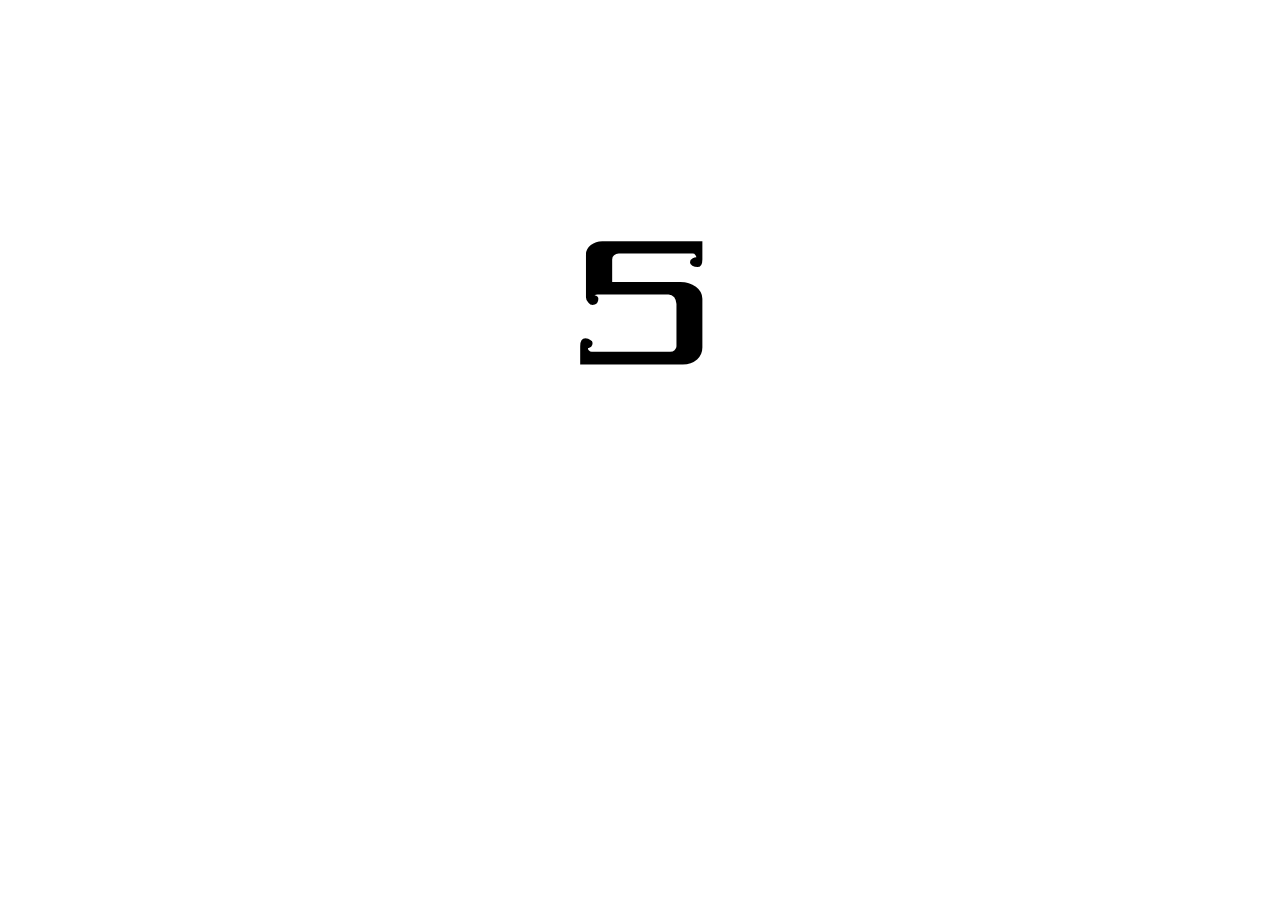
<file: test website/index.html>
<!DOCTYPE html>
<html lang="en">
<head>
  <meta charset="UTF-8">
  <meta name="viewport" content="width=device-width, initial-scale=1.0">
  <title>Countdown Page</title>
  <link rel="preconnect" href="https://fonts.googleapis.com">
  <link rel="preconnect" href="https://fonts.gstatic.com" crossorigin>
  <link href="https://fonts.googleapis.com/css2?family=Dhurjati&family=Permanent+Marker&family=Poppins:ital,wght@0,300;1,600;1,800&display=swap" rel="stylesheet">
  <style>
    body {
      font-family: 'Dhurjati', sans-serif;
      text-align: center;
      padding: 50px;
    }

    #countdown {
      font-size: 15em;
      margin-bottom: 20px;
    }

    #redirect-link {
      display: none;
      font-size: 1.5em;
      color: #fff;
      text-decoration: none;
      padding: 10px 20px;
      border-radius: 30% 30%/80% 80%;
      background: #924eff;
      transition: background 0.3s ease-in-out;
    }
    #redirect-link:hover {
      background: purple;
    }
  </style>
</head>
<body>

  <div id="countdown">5</div>
  <a href="#" id="redirect-link">happy birthday, klik inii</a>

  <script>
    // Fungsi hitung mundur
    function countdown() {
      var counter = 5;
      var countdownElement = document.getElementById('countdown');
      var redirectLink = document.getElementById('redirect-link');

      var countdownInterval = setInterval(function() {
        counter--;
        countdownElement.textContent = counter;

        if (counter === 0) {
          clearInterval(countdownInterval);
          redirectLink.style.display = 'inline';
          // Ganti URL pada href dengan URL yang diinginkan
          redirectLink.href = 'index1.html'; 
        }
      }, 1000); // Hitung mundur setiap 1 detik
    }

    // Panggil fungsi hitung mundur saat halaman dimuat
    window.onload = function() {
      countdown();
    };
  </script>

</body>
</html>
</file>
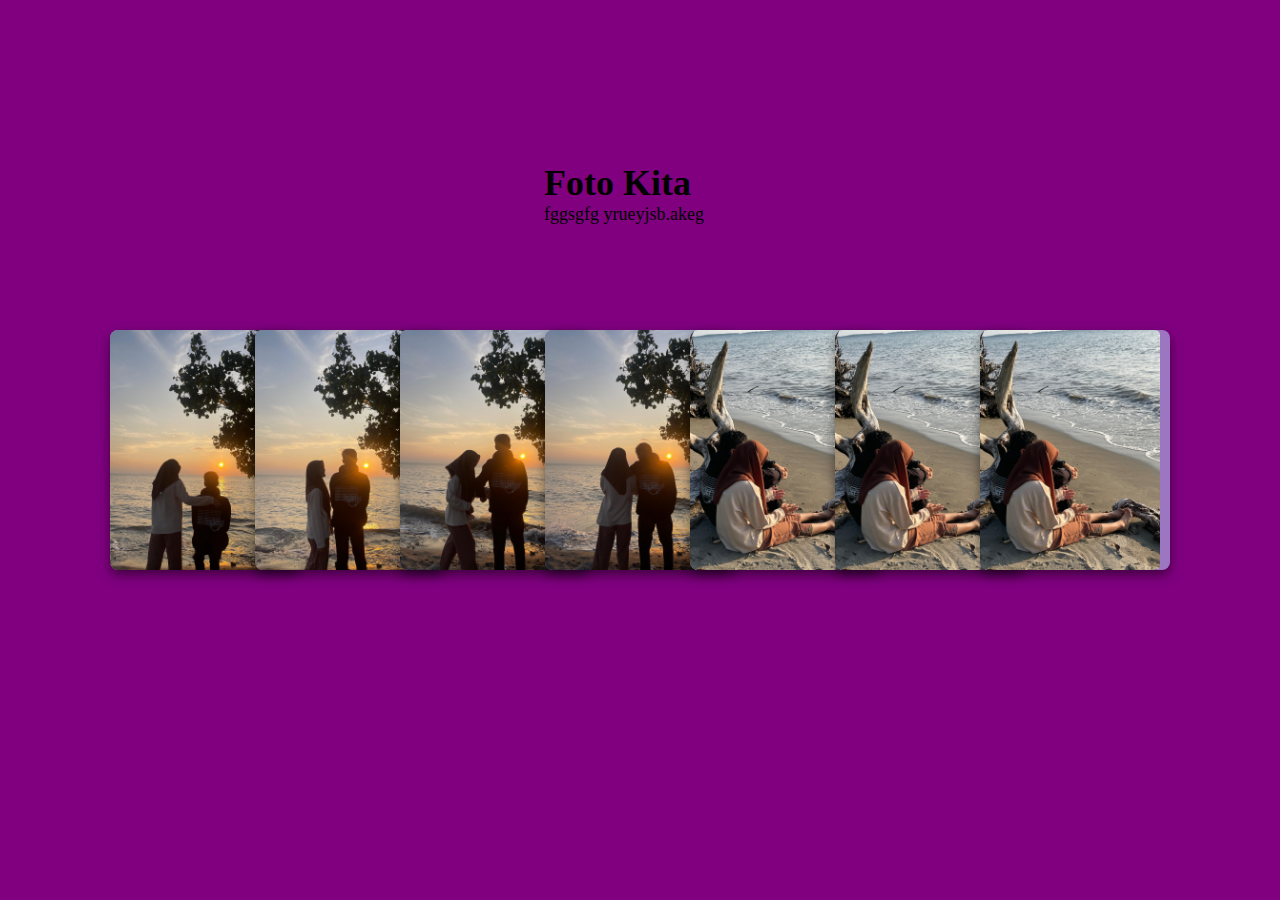
<file: test website/gallery.html>
<!DOCTYPE html>
<html lang="en">

<head>
    <meta charset="UTF-8">
    <meta name="viewport" content="width=device-width, initial-scale=1.0">
    <title>Website ucapan</title>
    <link rel="stylesheet" type="text/css" href="gallery.css">
</head>

<body>

    <div class="textgallery">
        <h1>Foto Kita</h1>
        <p>fggsgfg yrueyjsb.akeg</p>
    </div>
    <div class="background">
        <div class="gallery">
            <div class="card">
                <figure>
                    <a href="#"><img src="wh/IMG-20231114-WA0173.jpg" alt="apaj"></a>
                </figure>
            </div>
            <div class="card">
                <figure>
                    <a href="#"><img src="wh/IMG-20231114-WA0175.jpg" alt="hehe"></a>
                </figure>
            </div>
            <div class="card">
                <figure>
                    <a href="#"><img src="wh/IMG-20231114-WA0177.jpg" alt="waha"></a>
                </figure>
            </div>
            <div class="card">
                <figure>
                    <a href="#"><img src="wh/IMG-20231114-WA0179.jpg" alt="eak"></a>
                </figure>
            </div>
            <div class="card">
                <figure>
                    <a href="#"><img src="wh/IMG-20231114-WA0189.jpg" alt="eak"></a>
                </figure>
            </div>
            <div class="card">
                <figure>
                    <a href="#"><img src="wh/IMG-20231114-WA0189.jpg" alt="eak"></a>
                </figure>
            </div>
            <div class="card">
                <figure>
                    <a href="#"><img src="wh/IMG-20231114-WA0189.jpg" alt="eak"></a>
                </figure>
            </div>
            </section>
            </span>
</body>

</html>
</file>
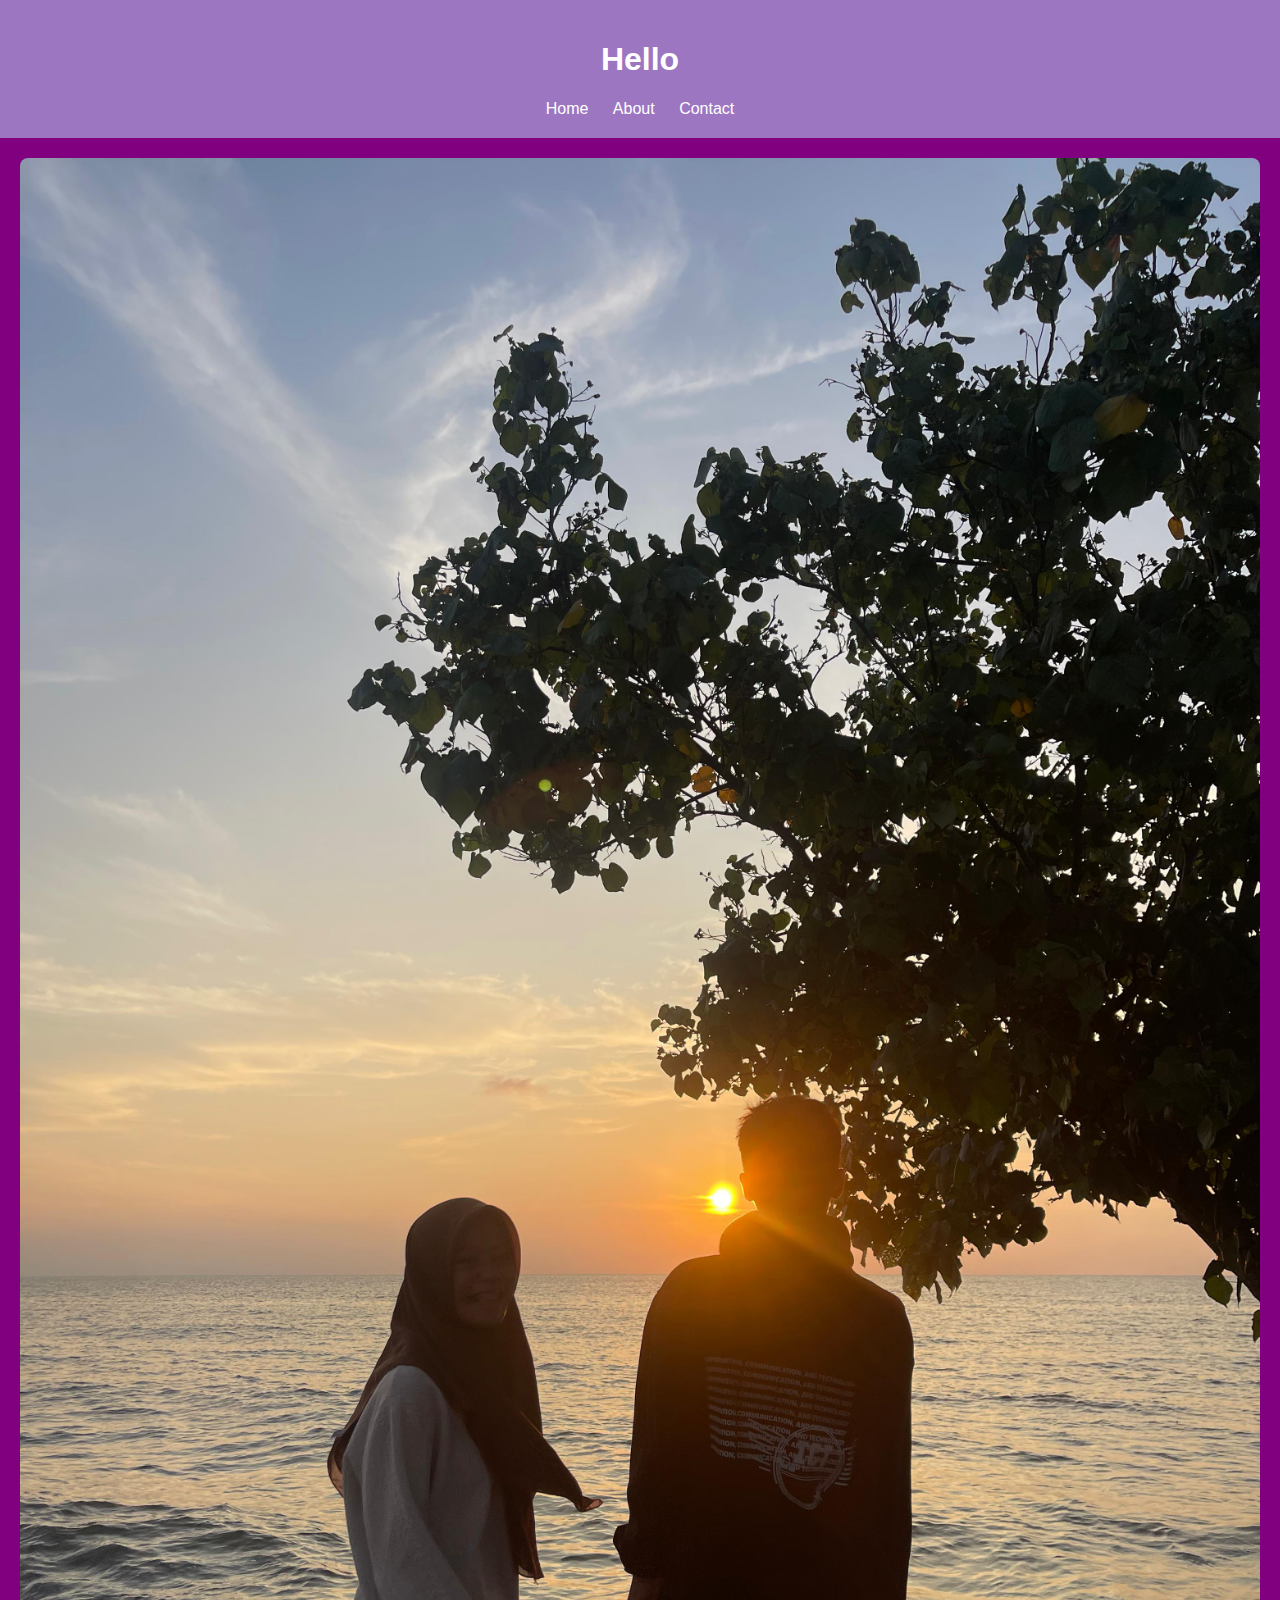
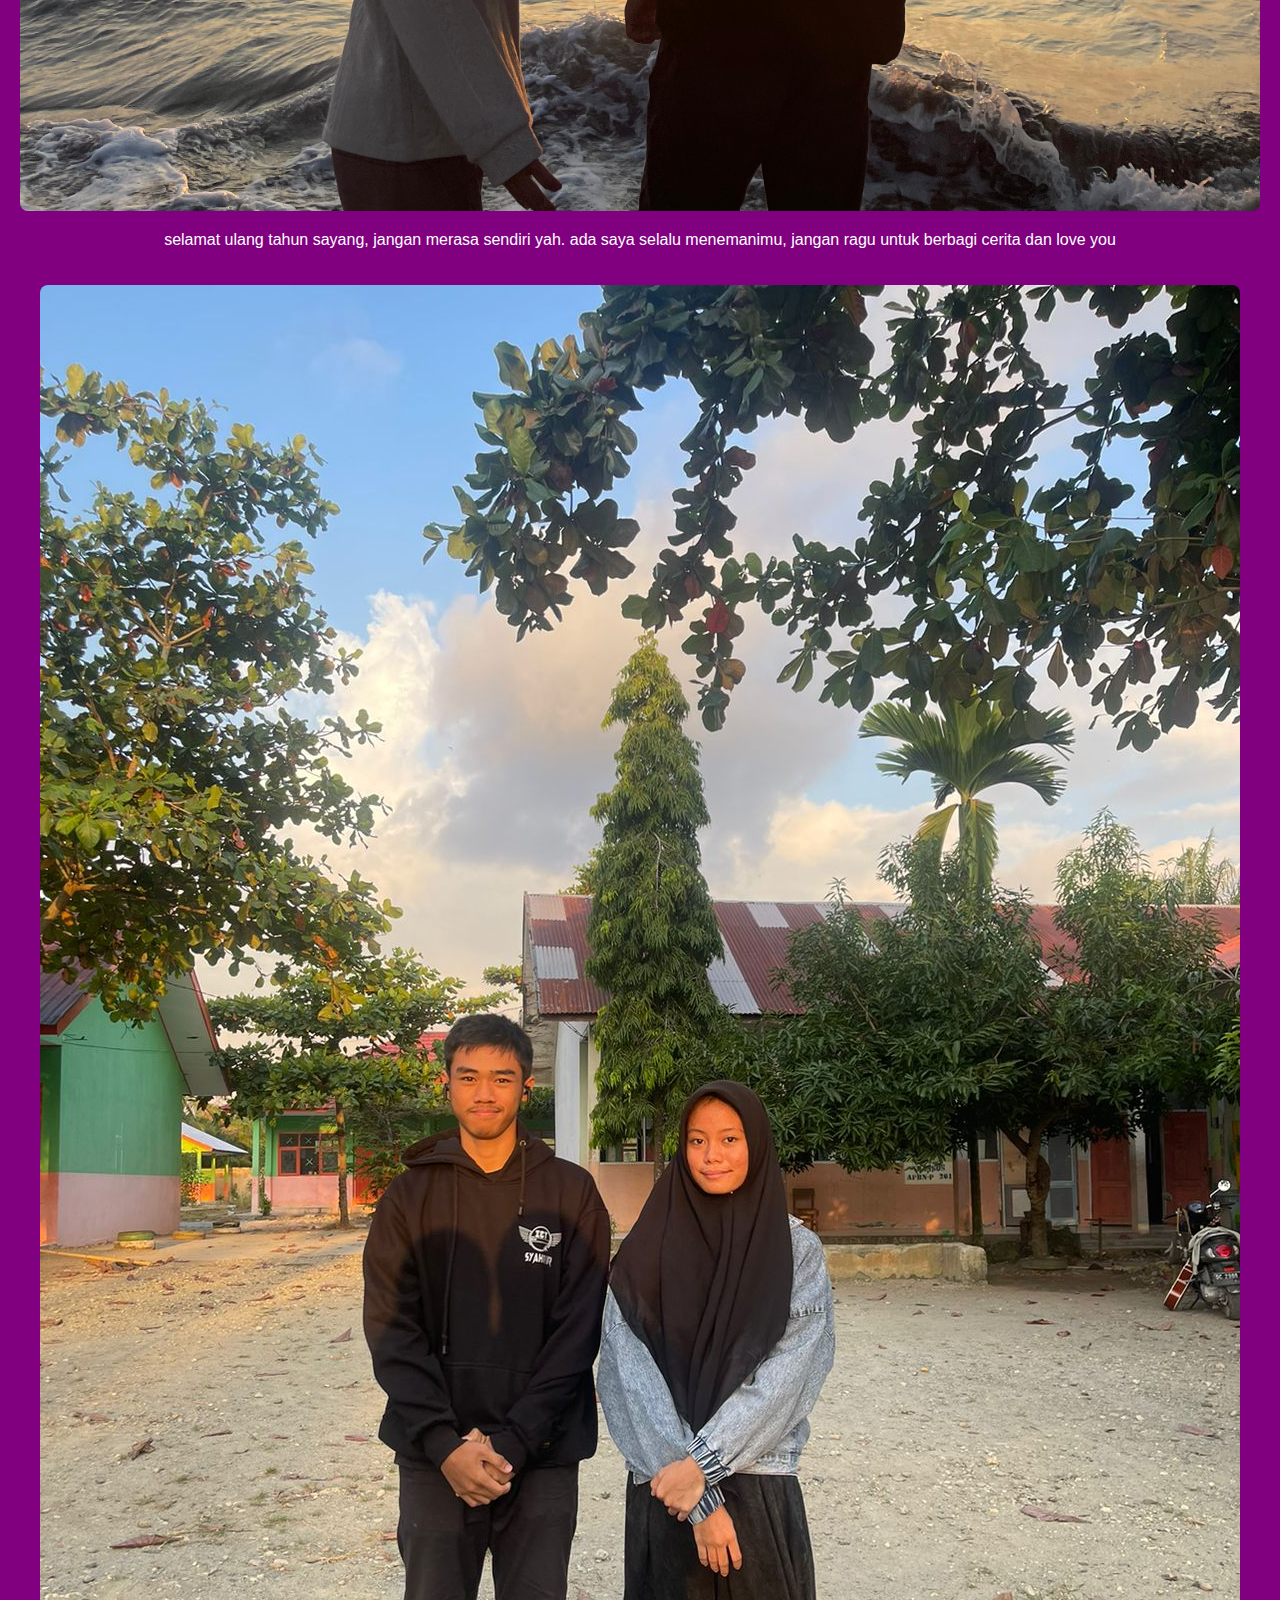
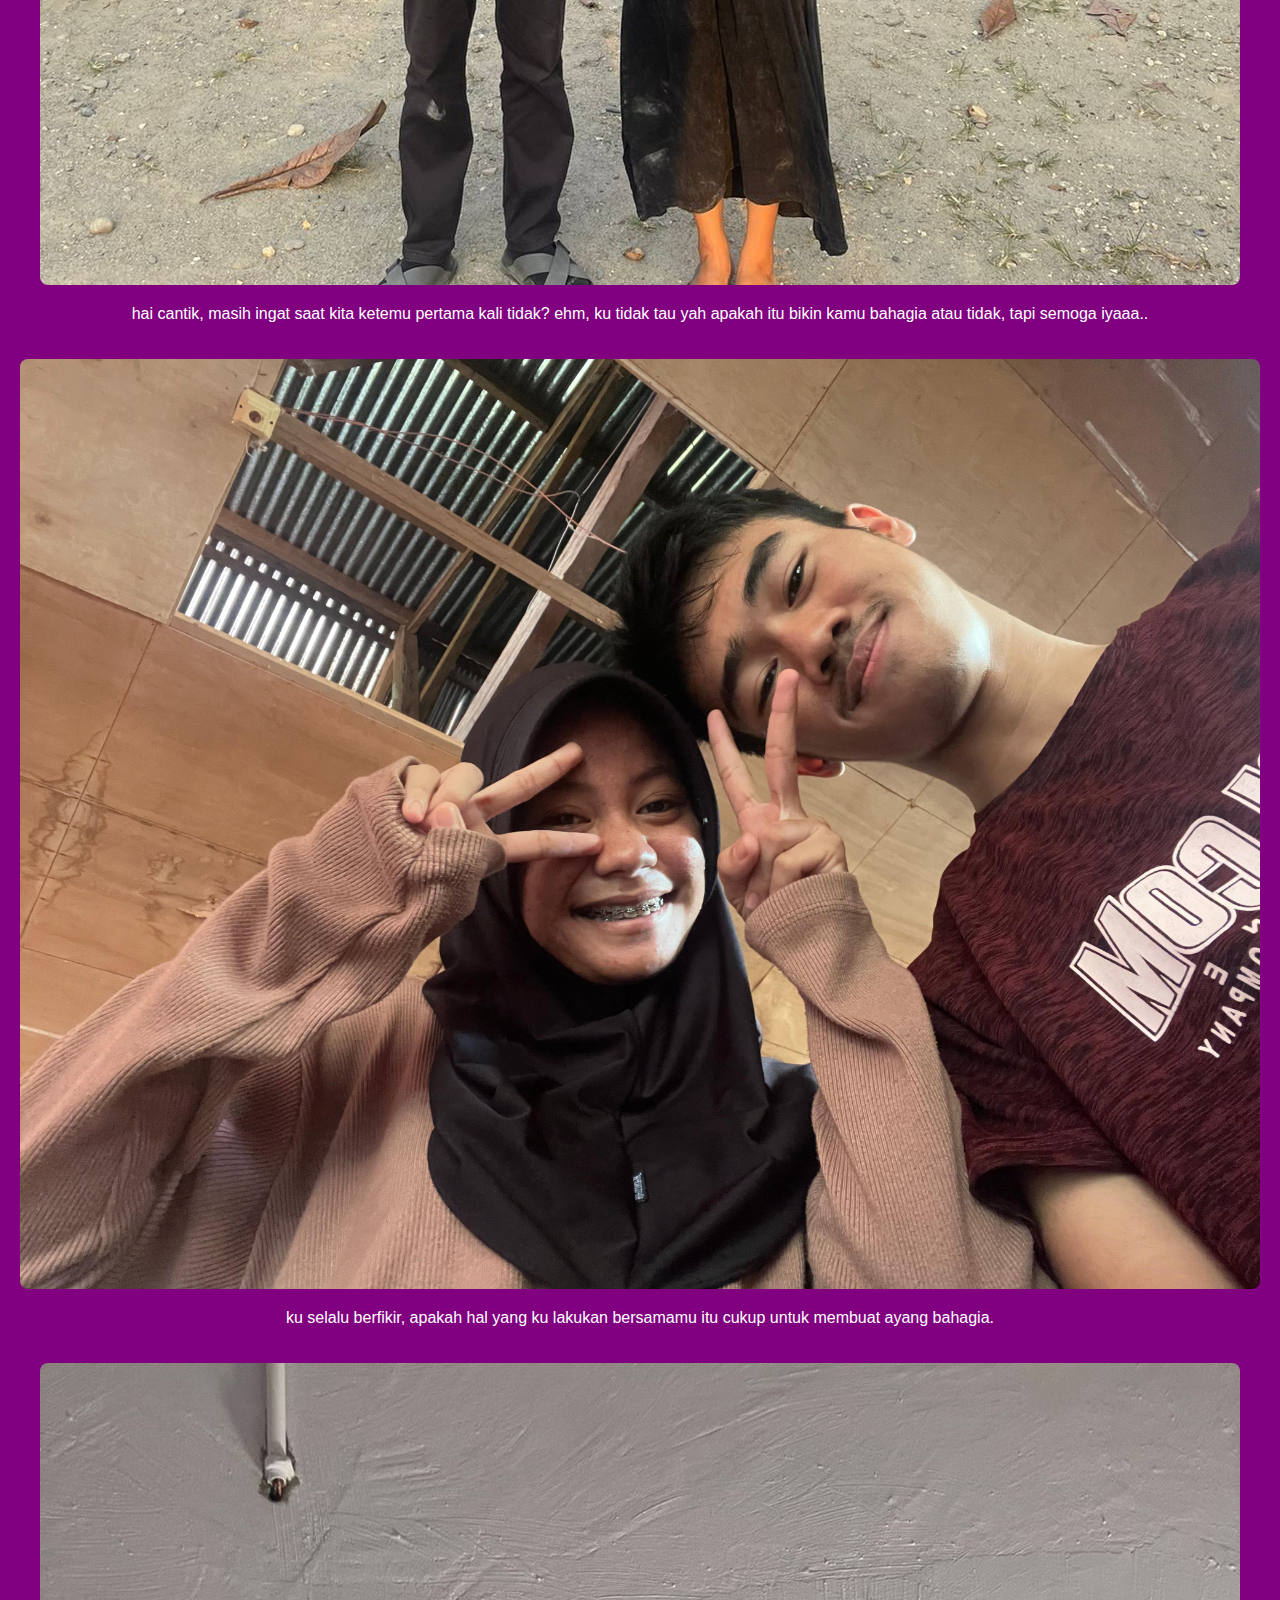
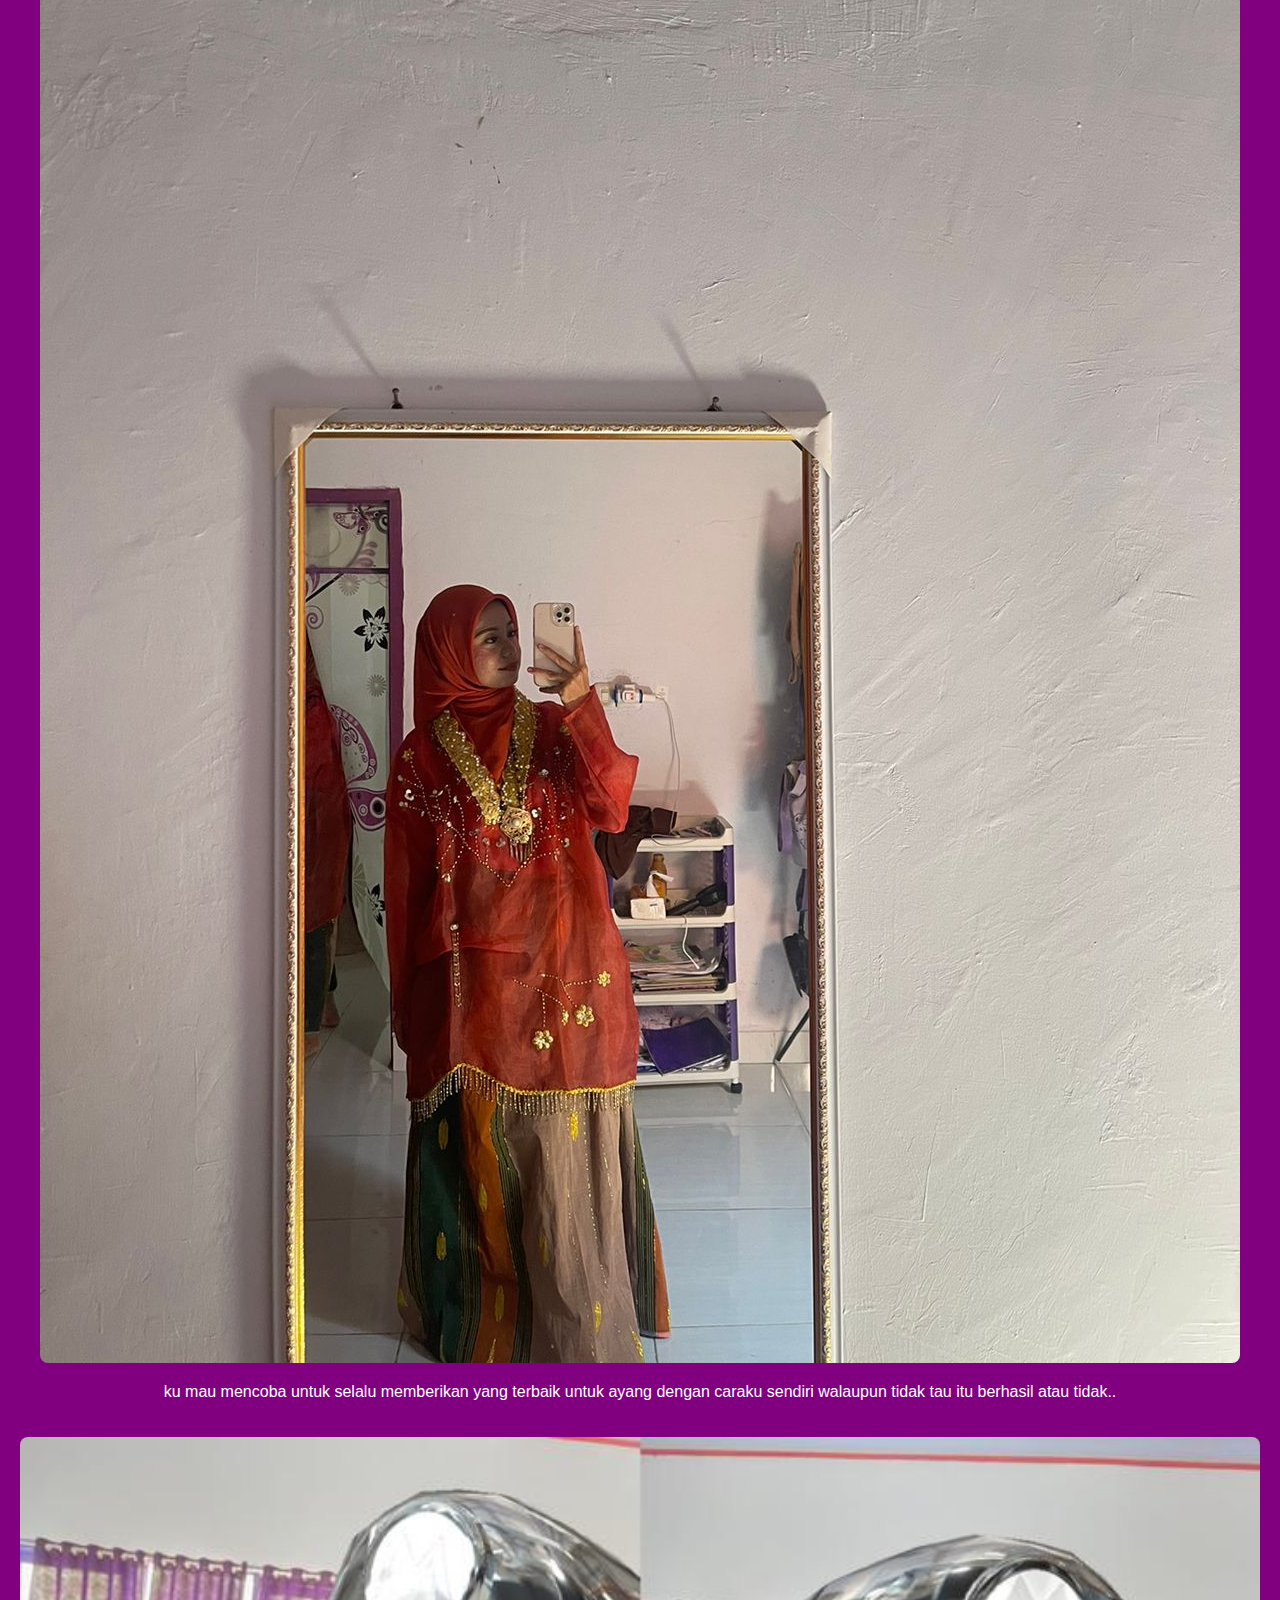
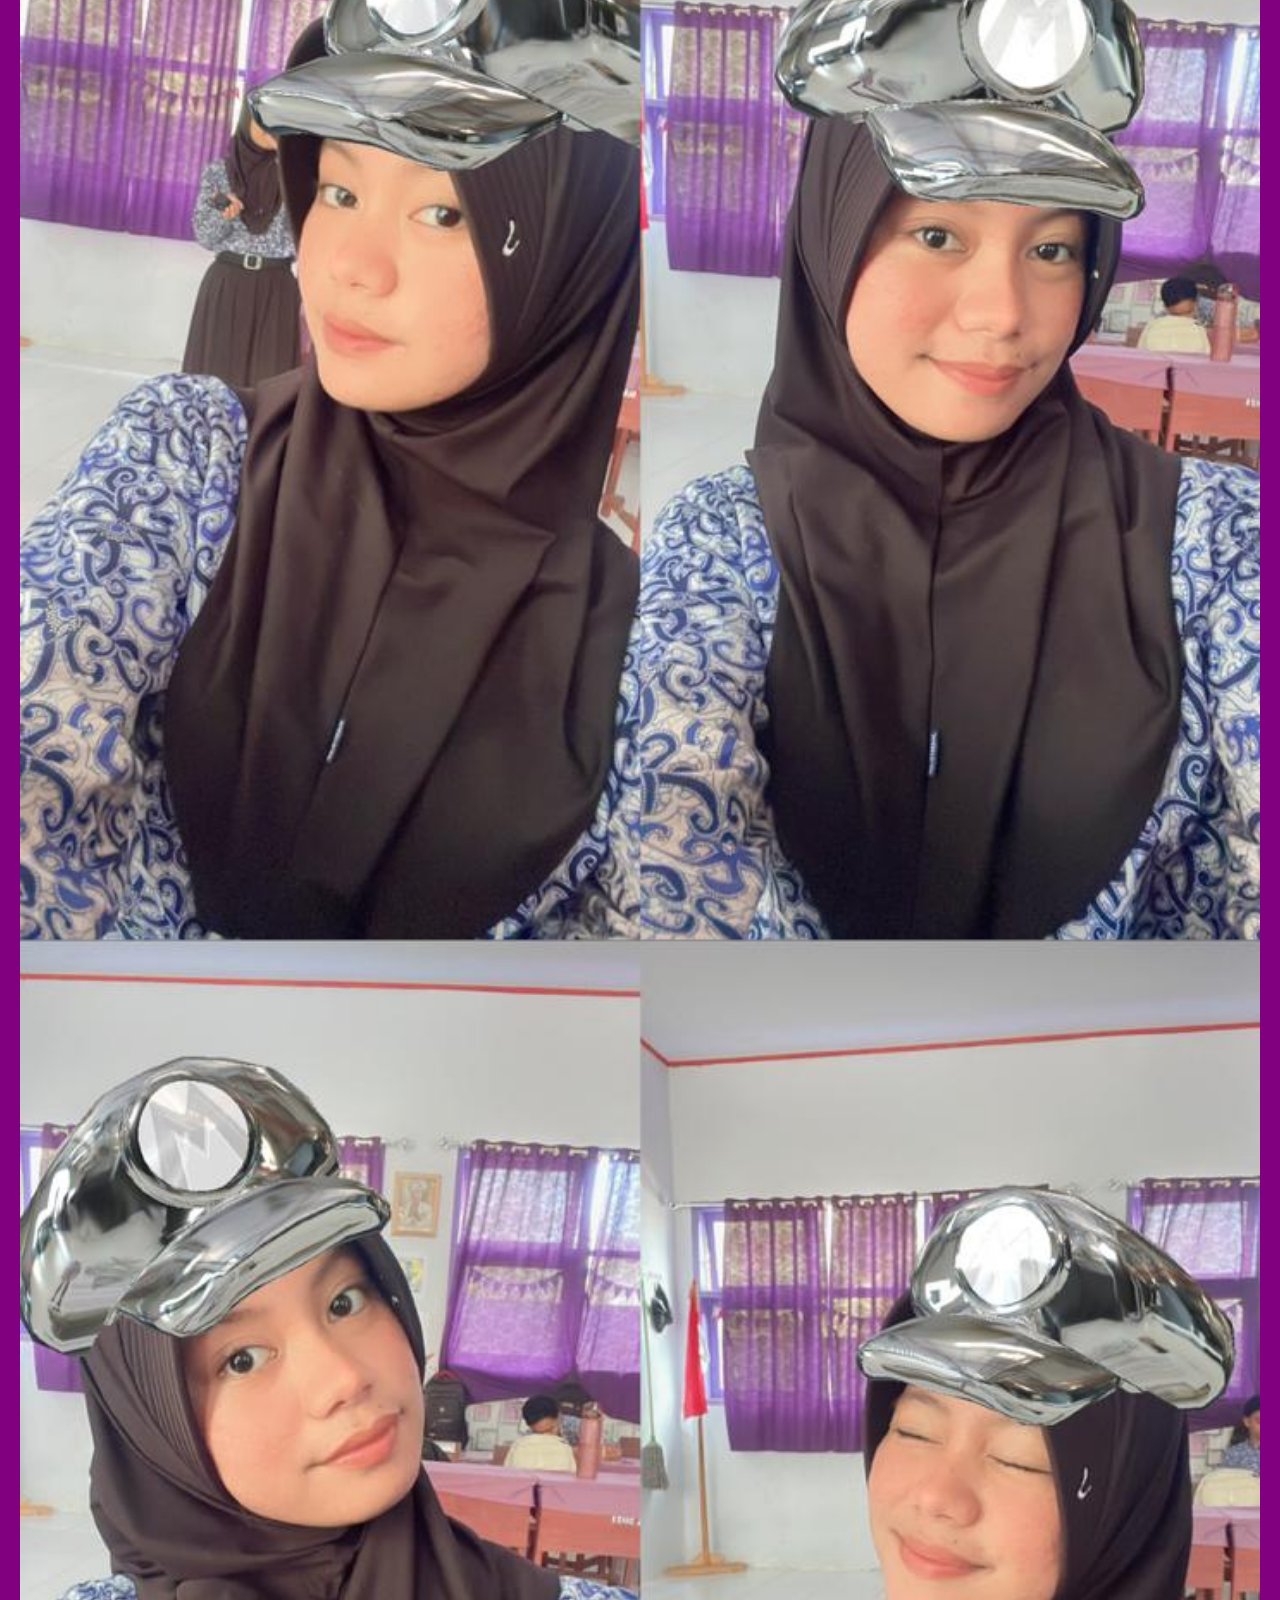
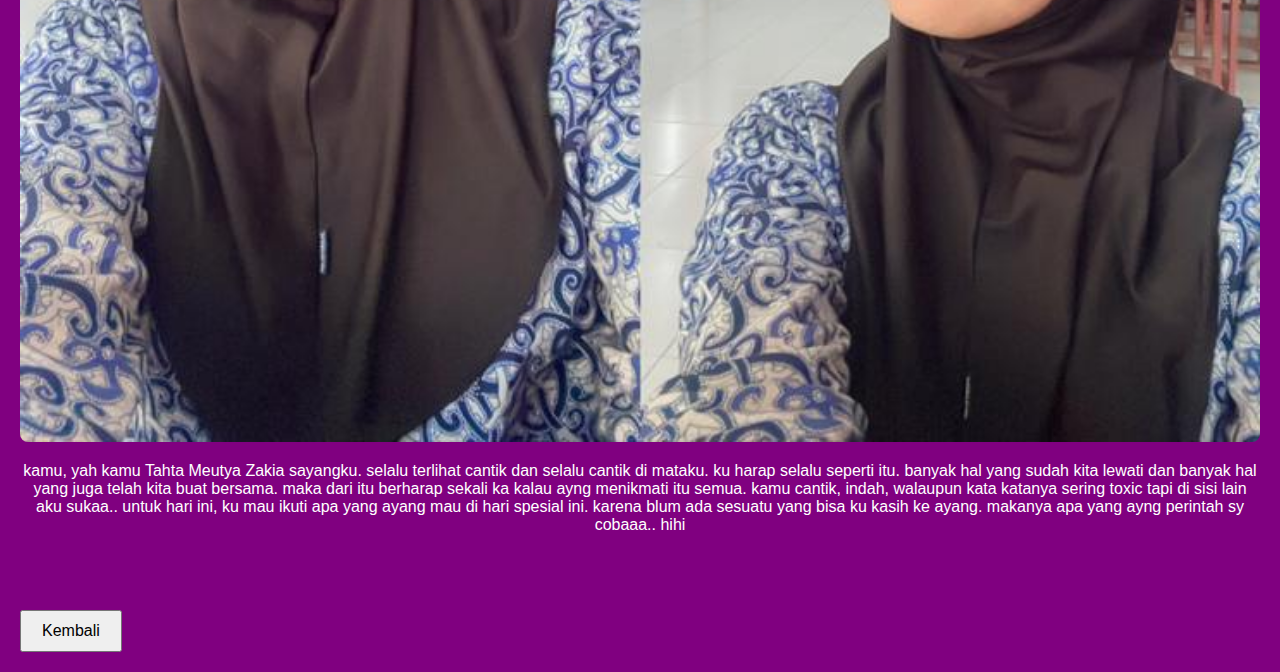
<file: test website/gallery2.html>
<!DOCTYPE html>
<html lang="en">
<head>
    <meta charset="UTF-8">
    <meta name="viewport" content="width=device-width, initial-scale=1.0">
    <link rel="stylesheet" href="gallery2.css">
    <title>My Purple Page</title>
</head>
<body>
    <header>
        <h1>Hello</h1>
        <nav>
            <a href="#">Home</a>
            <a href="#">About</a>
            <a href="#">Contact</a>
        </nav>
    </header>

    <main>
        <section class="photo-gallery">
            <div class="photo" onclick="goToNextPage()">
                <img src="10img/IMG-20231114-WA0154.jpg" alt="Photo 1">
                <p>selamat ulang tahun sayang, jangan merasa sendiri yah. ada saya selalu menemanimu, jangan ragu untuk berbagi cerita dan love you</p>
            </div>
            <div class="photo" onclick="goToNextPage()">
                <img src="dia/IMG-20230830-WA0023.jpg" alt="Photo 2">
                <p>hai cantik, masih ingat saat kita ketemu pertama kali tidak? ehm, ku tidak tau yah apakah itu bikin kamu bahagia atau tidak, tapi semoga iyaaa..</p>
            </div>
            <div class="photo" onclick="goToNextPage()">
                <img src="dia/IMG-20231117-WA0234.jpg" alt="Photo 3">
                <p>ku selalu berfikir, apakah hal yang ku lakukan bersamamu itu cukup untuk membuat ayang bahagia.</p>
            </div>
            <div class="photo" onclick="goToNextPage()">
                <img src="dia/IMG-20231210-WA0038.jpg" alt="Photo 4">
                <p>ku mau mencoba untuk selalu memberikan yang terbaik untuk ayang dengan caraku sendiri walaupun tidak tau itu berhasil atau tidak.. </p>
            </div>
            <div class="photo" onclick="goToNextPage()">
                <img src="dia/IMG-20231210-WA0040.jpg" alt="Photo 5">
                <p>kamu, yah kamu Tahta Meutya Zakia sayangku. selalu terlihat cantik dan selalu cantik di mataku. ku harap selalu seperti itu. banyak hal yang sudah kita lewati dan banyak hal yang juga telah kita buat bersama. maka dari itu berharap sekali ka kalau ayng menikmati itu semua. kamu cantik, indah, walaupun kata katanya sering toxic tapi di sisi lain aku sukaa.. untuk hari ini, ku mau ikuti apa yang ayang mau di hari spesial ini. karena blum ada sesuatu yang bisa ku kasih ke ayang. makanya apa yang ayng perintah sy cobaaa.. hihi</p>
            </div>
        </section>
    </main>

    <button class="back-button" onclick="goBack()">Kembali</button>

    <script>
        function goToNextPage() {
            window.location.href = 'next_page.html';
        }

        function goBack() {
            window.location.href = 'index1.html';
        }
    </script>
</body>
</html>
</file>
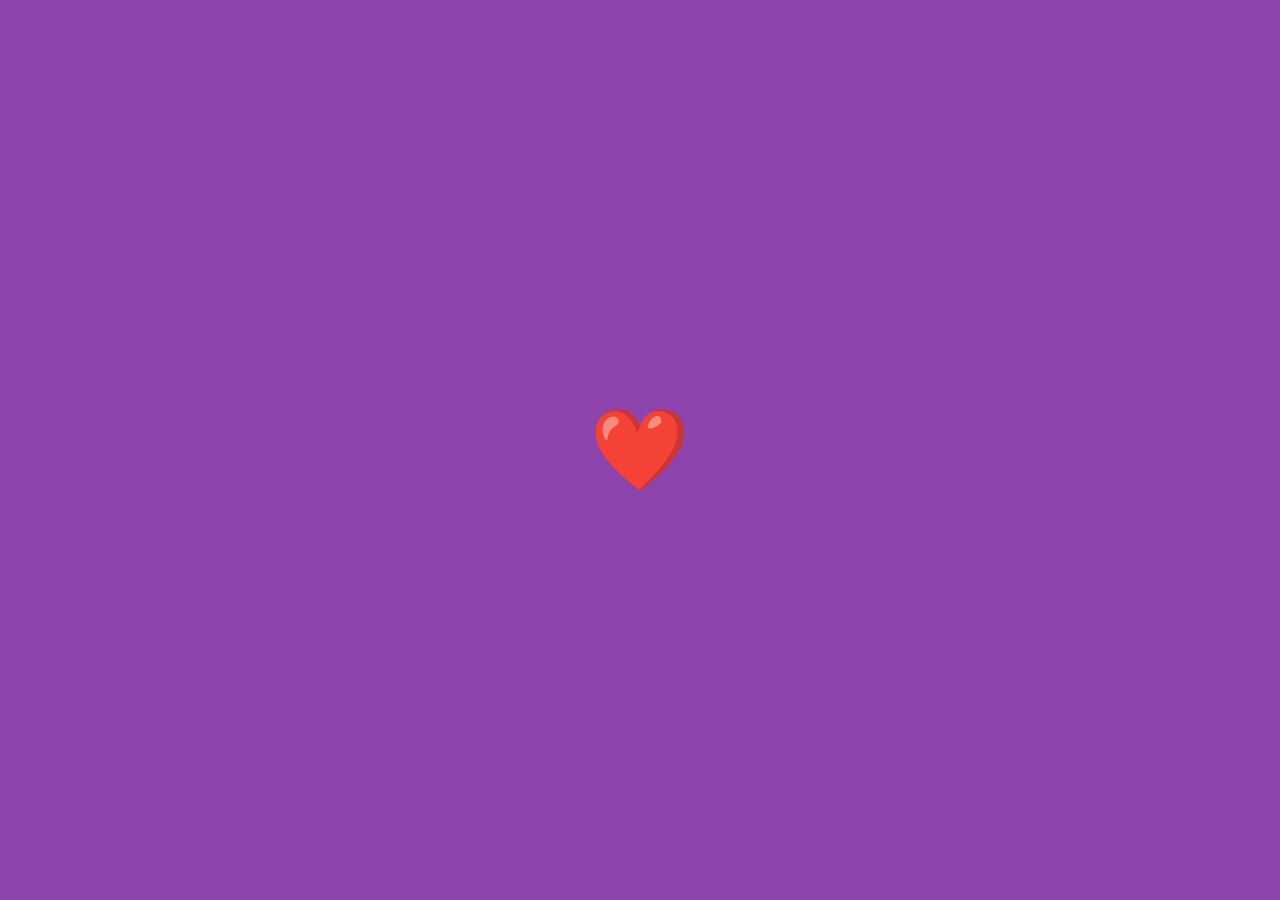
<file: test website/love.html>
<!DOCTYPE html>
<html lang="en">
<head>
  <meta charset="UTF-8">
  <meta name="viewport" content="width=device-width, initial-scale=1.0">
  <title>Love Image</title>
  <style>
    body {
      display: flex;
      align-items: center;
      justify-content: center;
      height: 100vh;
      margin: 0;
      background: #8e44ad; /* Warna latar belakang ungu */
    }

    #love {
      font-size: 5em;
      color: #fff; /* Warna tulisan putih */
    }
  </style>
</head>
<body>

  <div id="love">❤️</div>

  <script>
    // Fungsi untuk mengubah warna menjadi ungu
    function changeColor() {
      var loveElement = document.getElementById('love');
      loveElement.style.color = '#8e44ad'; // Warna ungu
    }

    // Panggil fungsi saat halaman dimuat
    window.onload = function() {
      changeColor();
    };
  </script>

</body>
</html>
</file>
<file: test website/gallery.css>
:root {
  --background: purple;
  --background-card: #9D76C1;
}
*{
    margin: 0;
    padding: 0;
    box-sizing: border-box;
}
.background {
    background-color: var(--background);
    display: grid;
    place-items: center;
    height: 100vh;
}
.gallery {
    display: flex;
    left: calc(50% - 330px);
}
.card {
    position: relative;
    left: 0px;
    width: 190px;
    height: 240px;
    background-color: var(--background-card);
    border-radius: 8px;
    transition: 1s ease-in-out;
    overflow: hidden;
    box-shadow: 0 5px 12px rgba(0, 0, 0, 0.5)
}
.card:not(:first-child) {
    margin-left: -45px;
}
.card:hover {
    transform: translateY(-16px);
    font-weight: bold;
    cursor: pointer;
}
.card:hover ~ .card {
    left: 55px;
}
.card img {
    height: 240px;
    object-fit: cover;
    border-radius: 5px;
}
.card a {
    height: 240px;
    object-fit: cover;
    border-radius: 5px;
}
.textgallery {
    position: absolute;
    bottom: 75%;
    right: 45%;
    font-size: large;
}
.textgallery p {
    bottom: 10%;
    right: 45%;
    font-size: large;
}
.container {
    max-width: 1200px;
    width: 100%;
    display: flex;
    grid-template-columns: repeat(auto-fit, minmax(200px,1fr));
    gap: 2rem;
}
</file>
<file: test website/gallery2.css>
body {
    background-color: purple;
    color: white;
    font-family: Arial, sans-serif;
    margin: 0;
    padding: 0;
}

header {
    background-color: #9D76C1;
    padding: 20px;
    text-align: center;
}

h1 {
    cursor: pointer;
}

nav {
    margin-top: 10px;
}

nav a {
    color: white;
    text-decoration: none;
    margin: 0 10px;
}

main {
    padding: 20px;
}

.photo-gallery {
    display: flex;
    flex-direction: column;
    align-items: center;
}

.photo {
    margin-bottom: 20px;
    cursor: pointer;
}

.photo img {
    width: 100%;
    border-radius: 8px;
}

.photo p {
    text-align: center;
}
.back-button {
    text-align: center;
    margin: 20px;
}

button {
    padding: 10px 20px;
    font-size: 16px;
    cursor: pointer;
}
</file>
